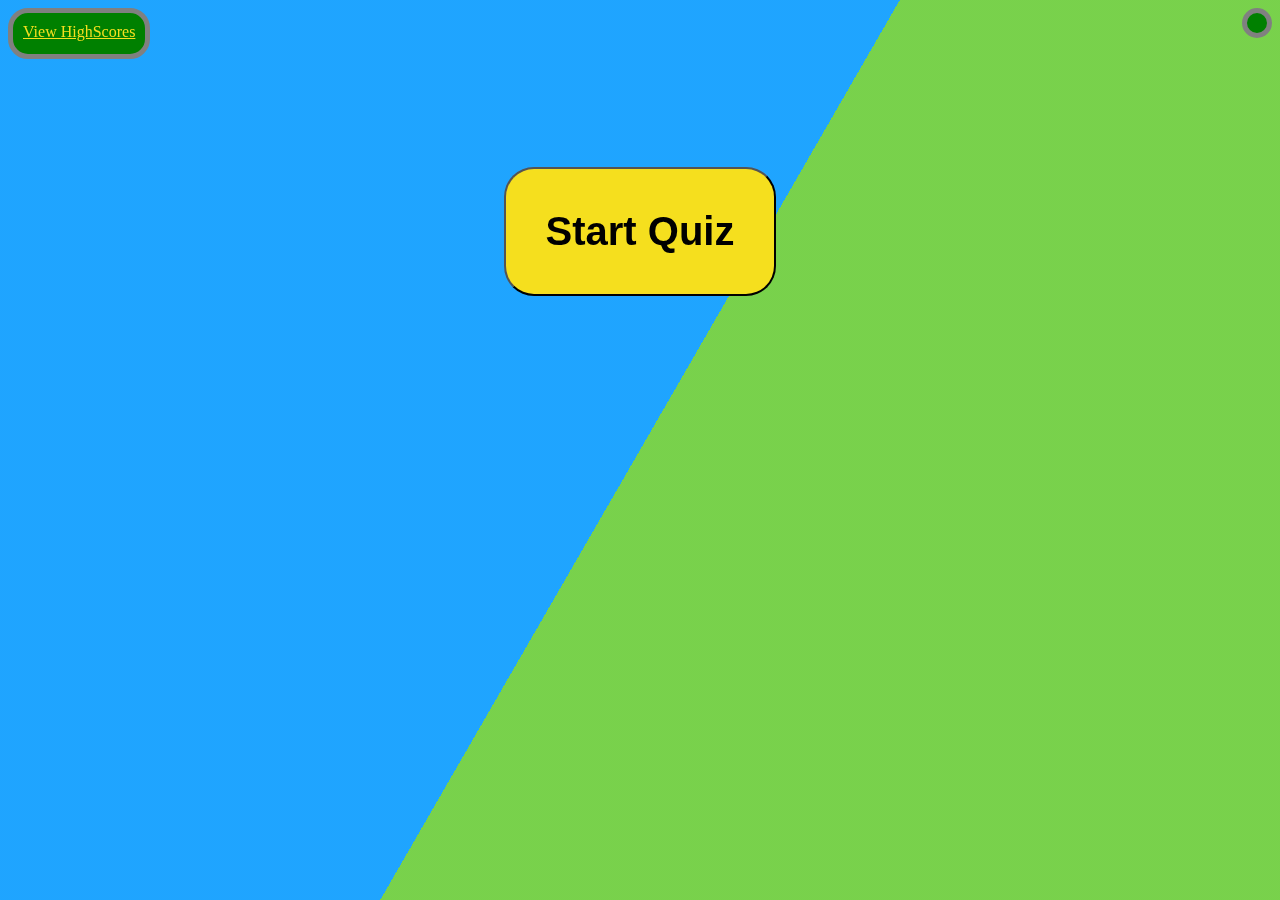
<file: index.html>
<!DOCTYPE html>
<html lang="en">
<head>
    <meta charset="UTF-8">
    <meta http-equiv="X-UA-Compatible" content="IE=edge">
    <meta name="viewport" content="width=device-width, initial-scale=1.0">
    <title>Document</title>
    <!-- Link to CSS file -->
    <link rel="stylesheet" href="./Assets/style.css">
</head>
<body>
    <!-- Navigation Bar for Highscore Page Link and Time Countdown -->
    <div class="topnav">
        <a href="endgame.html" class="HighScores">View HighScores</a>
        <h4 id="timer"></h4>
    </div>
    <!-- Insert Button to initiate quiz -->
    <button id="start">Start Quiz</button>
    
    <section>
    <div class="quiz-container" id="quizContainer" hidden>
        <div class="scores">
            <h1>Score:</h1>
            <h1 id="score-count">0</h1>
        </div>
    <!-- Created form to placehold quiz components created in javascript file -->
    <form id="quiz-box">
        <h1>Question: <span class="quest" id="question">This is question 1</span></h1>
        <div class="every-option">
            <div class ="option">
                <p class="answer-text" data-number="1">Choice</p>
            </div>
            <div class="option">
                <p class="answer-text" data-number="2">Choice 2</p>
            </div>
            <div class ="option">
                <p class="answer-text" data-number="3">Choice 3</p>
            </div>
            <div class ="option">
                <p class="answer-text" data-number="4">Choice 4</p>
            </div>

        </div>
    </form>
    </div>
    </section>
    <!-- Div Classes that assist in styling background for webpage - correlating css in style.css file -->
    <div class="bg"></div>
    <div class="bg bg2"></div>
    <div class="bg bg3"></div>
    <!-- Link to Javascript File -->
    <script src="./Assets/script.js"></script>
</body>
</html>
</file>
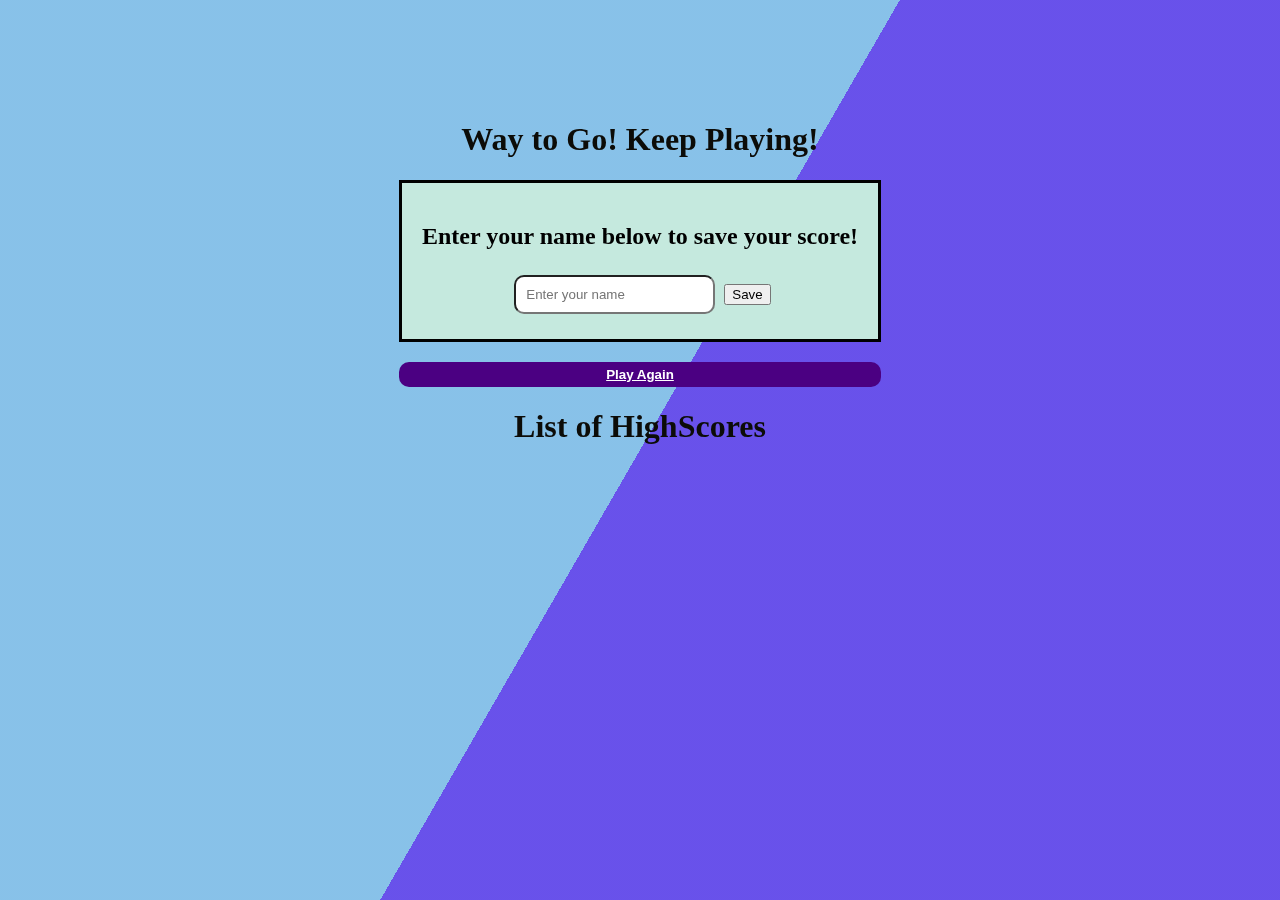
<file: endgame.html>
<!DOCTYPE html>
<html lang="en">
<head>
    <meta charset="UTF-8">
    <meta http-equiv="X-UA-Compatible" content="IE=edge">
    <meta name="viewport" content="width=device-width, initial-scale=1.0">
    <title>End of Game Results</title>
    <link rel="stylesheet" href="./Assets/endgame.css">
</head>
<body>
    <body>
        <div class="container">
            <div id="endgame">
                <h1 id=finalscore-title>Way to Go! Keep Playing!</h1>
                <h1 id="finalScore">0</h1>
                <form class="endgame-form">
                    <h2 id="end-text">Enter your name below to save your score!</h2>
                    <input type="text" name="name" id="player" placeholder="Enter your name">
                    <button class="btn" id="saveScoreBtn" type="submit" onclick="saveHighScore(event)">Save</button>
                </form>
                <button class="playagain"><a href="index.html">Play Again</a></button>
                <h1>List of HighScores</h1>
                <ul id="players"></ul>
            </div>
        </div>
    </body>
    <div class="bg"></div>
    <div class="bg bg2"></div>
    <div class="bg bg3"></div> 
    <script src="./Assets/endgame.js">
    </script>
</body>
</html>
</file>
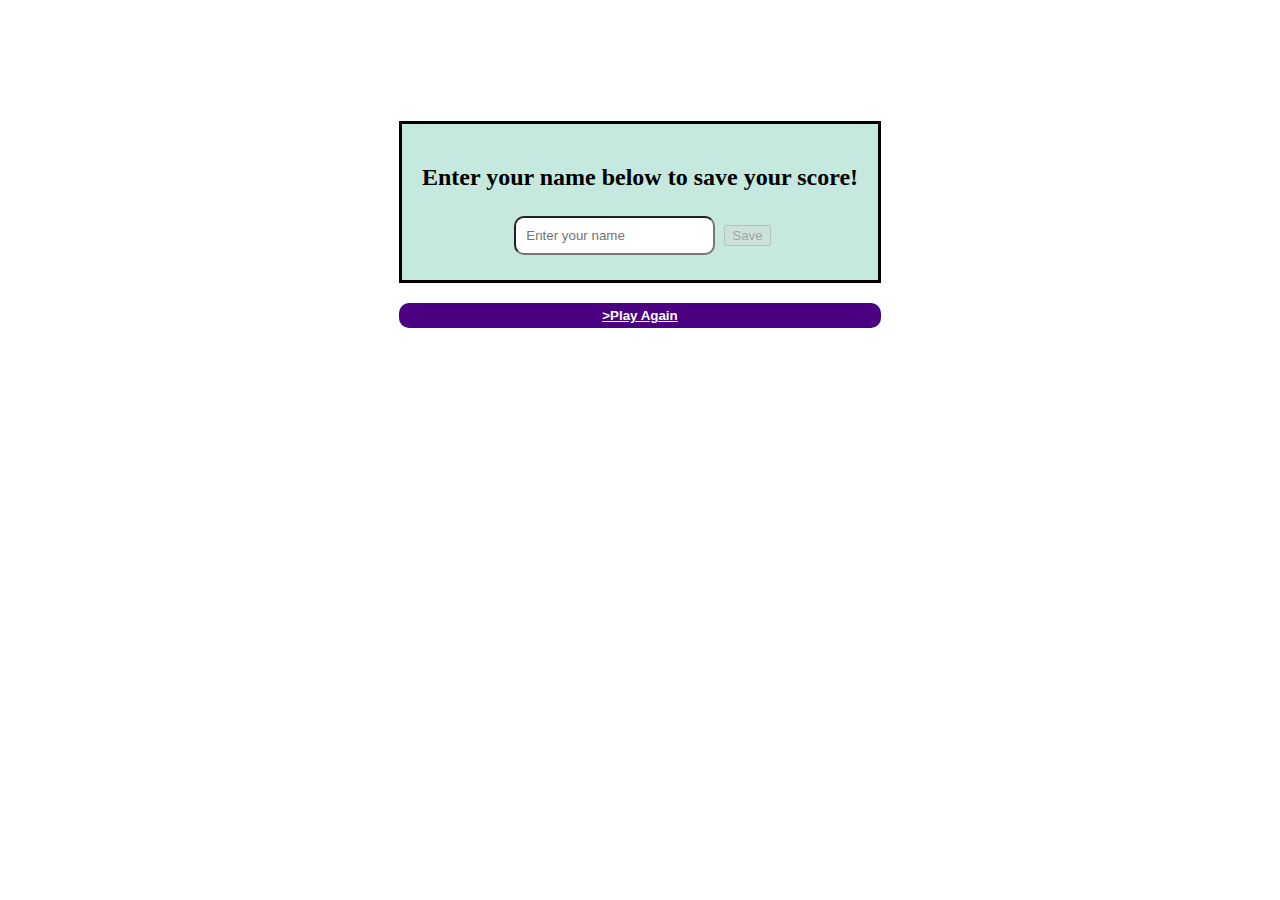
<file: Assets/endgame.html>
<!DOCTYPE html>
<html lang="en">
<head>
    <meta charset="UTF-8">
    <meta http-equiv="X-UA-Compatible" content="IE=edge">
    <meta name="viewport" content="width=device-width, initial-scale=1.0">
    <title>End of Game Results</title>
    <link rel="stylesheet" href="./endgame.css">
</head>
<body>
    <body>
        <div class="container">
            <div id="endgame">
                <h1 id="finalScore">0</h1>
                <form class="endgame-form">
                    <h2 id="end-text">Enter your name below to save your score!</h2>
                    <input type="text" name="name" id="player" placeholder="Enter your name">
                    <button class="btn" id="saveScoreBtn" type="submit" onclick="saveHighScore(event)" disabled>Save</button>
                </form>
                <button class="playagain"><a href="/Code.Quiz/index.html">>Play Again</a></button>
            </div>
        </div>
    </body>
    
</body>
<script src="endgame.js">
</script>
</html>
</file>
<file: Assets/style.css>
html {
    height:100%;
  }
  
  body {
    margin:0;
  }
  
  .bg {
    animation:slide 3s ease-in-out infinite alternate;
    background-image: linear-gradient(-60deg, #6c3 50%, #09f 50%);
    bottom:0;
    left:-50%;
    opacity:.5;
    position:fixed;
    right:-50%;
    top:0;
    z-index:-1;
  }
  
  .bg2 {
    animation-direction:alternate-reverse;
    animation-duration:4s;
  }
  
  .bg3 {
    animation-duration:5s;
  }
  
  @keyframes slide {
    0% {
      transform:translateX(-25%);
    }
    100% {
      transform:translateX(25%);
    }
  }
.topnav {
    display:flex;
    padding: 0.5em;
    flex-direction: row;
    justify-content: space-between;
}
.HighScores {
    display:flex;
    color:rgb(245, 223, 30);
    margin-top: 0%;
    background-color: green;
    padding: 10px;
    border-radius: 20px;
    border:solid,grey, 5px;

}
#timer {
    display:flex;
    margin-top: 0%;
    color:rgb(245, 223, 30);
    background-color: green;
    padding: 10px;
    border-radius: 20px;
    border:solid,grey, 5px;
}
#start {
    margin:auto;
    margin-top: 100px;
    text-align: center;
    display:flex;
    justify-content: center;
    font-size: 40px;
    border-radius: 30px;
    background-color:rgb(245, 223, 30);
    font-weight: bold;
    padding:40px;

}

#start {
    transition-duration: 0.4s;
  }
  
#start:hover {
    background-color: #4CAF50; /* Green */
    color: white;
  }

section {
    min-height: 25vh;
    width: 100%;
    display:flex;
    align-items: center;
    justify-content: center;
    
}

.quiz-container {
    padding: 50px 30px 30px 30px;
    margin: 25px;
    width:90%;
    max-width: 600px;
    border:3px solid black;
    background-color: rgb(108, 156, 108);
    border-radius: 20px;
    color:floralwhite;
    transition: .3s ease background-color;
    overflow:hidden;
}
.quiz-container .scores {
    display:flex;
    justify-content: flex-end;
}
.quiz-container .scores #score-count{
    margin-left: 10px;
}
form h1 {
    font-size:1.6rem;
    margin-bottom:3rem;
}
form .option {
    font-size:1.2rem;
    margin:10px;
    padding:10px;
    transition: .3s ease background-color;
    border-radius:4px;
    width:100%;
    display:flex;
    align-items:center;
    justify-content:stretch;
}
form .option p {
    width:100%;
    margin-left:10px;
    cursor: pointer;
    justify-self: stretch;
}
form .option:hover {
    background-color: rgb(231, 228, 9);
    font-size: 25px;
}
form .option input[type="radio"]:checked +p {
    color:rgb(5, 10, 10);
}

form .submit_button button {
    width:100%;
    margin-top:20px;
    padding:10px;
    font-size:1.5rem;
    font-family:sans-serif;
    background-color:rgb(224, 224, 224);
    border:none;
    cursor:pointer;
    transition: .3s ease background-color;
}
form .submit_button button:hover {
    background-color: rgb(238, 215, 84);
}
</file>
<file: Assets/endgame.css>
html {
    height:100%;
  }
  
  body {
    margin:0;
  }
  
  .bg {
    animation:slide 3s ease-in-out infinite alternate;
    background-image: linear-gradient(-60deg, rgb(84, 58, 233) 50%, rgb(120, 186, 230) 50%);
    bottom:0;
    left:-50%;
    opacity:.5;
    position:fixed;
    right:-50%;
    top:0;
    z-index:-1;
  }
  
  .bg2 {
    animation-direction:alternate-reverse;
    animation-duration:4s;
  }
  
  .bg3 {
    animation-duration:5s;
  }
  
  @keyframes slide {
    0% {
      transform:translateX(-25%);
    }
    100% {
      transform:translateX(25%);
    }
  }
.playagain {
    border-radius: 10px;
    border: 25px white;
    background-color:indigo;
    font-weight: 700;
    margin: 30px;
    padding:5px;
    color:lightgoldenrodyellow;
    width:100%;
    margin:0;
    margin-top: 20px;
    display:flex;
    justify-content: center;
    text-align: center;
}
.playagain:hover {
    background-color:rgb(226, 71, 123);
}
a {
    color:white;
}

.endgame-form {
    border:solid;
    background:rgb(197, 233, 222);
    opacity: 10px;
    padding:20px;
    color:black;
}

#finalscore {
    display: flex;
    justify-content: center;
}

ul {
    list-style-type: none;
    font-size: 30px;
    text-align: center;
    position: relative;
    margin:0;
  }
#player {
    border-radius: 10px;
    padding:10px;
    margin:5px;
}
.container {
    display:flex;
    flex-direction: row;
    justify-content: center;
    align-content: center;
    width: 100%;
    height:75%;
    margin-top:100px;
    color:rgb(12, 12, 8);
}

#endgame {
    text-align: center;
}
</file>
